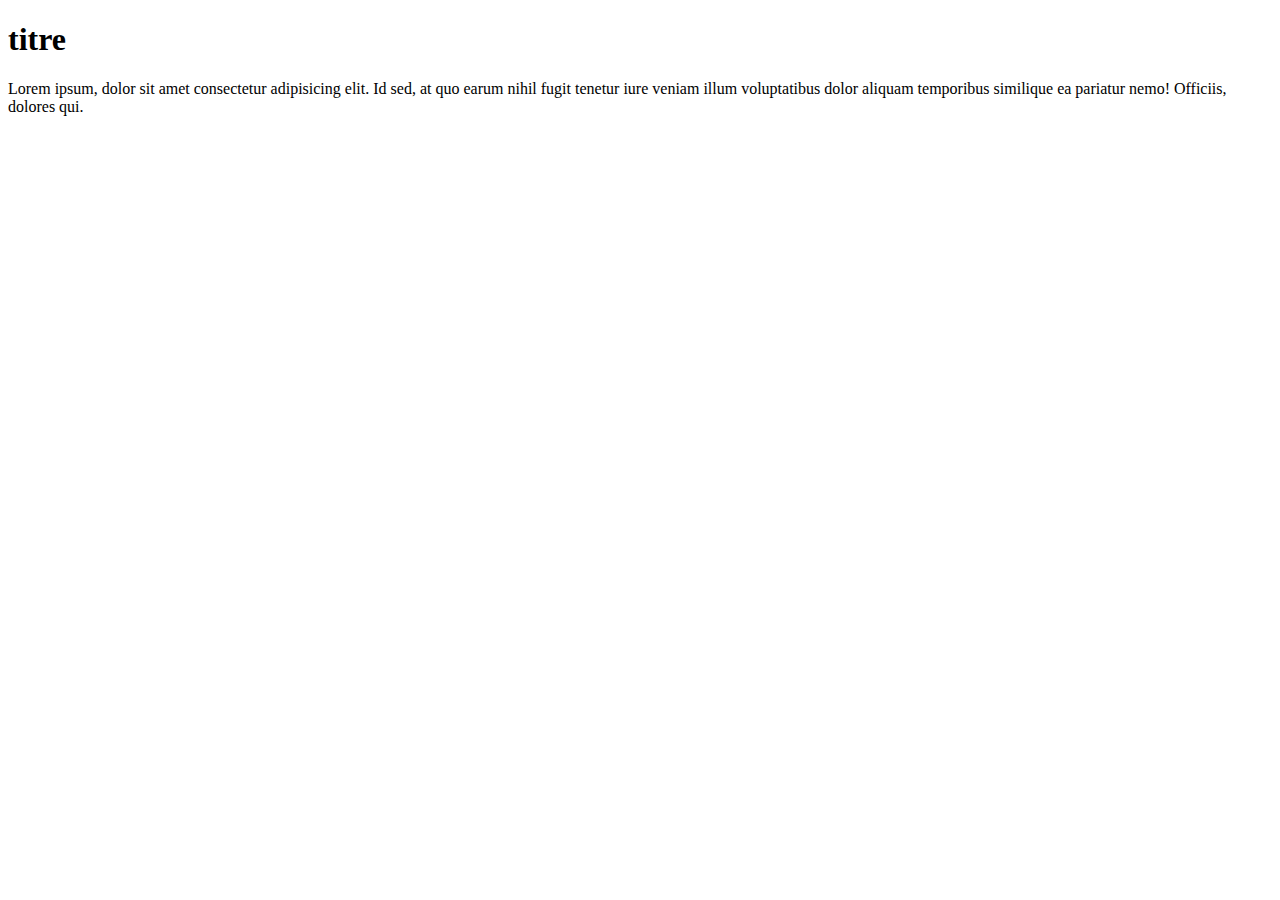
<file: soutienboot/index.html>
<!DOCTYPE html>
<html lang="en">
<head>
    <meta charset="UTF-8">
    <meta http-equiv="X-UA-Compatible" content="IE=edge">
    <meta name="viewport" content="width=device-width, initial-scale=1.0">
    <title>Document</title>
</head>
<body>
    <h1>titre</h1>
    <p>Lorem ipsum, dolor sit amet consectetur adipisicing elit. Id sed, at quo earum nihil fugit tenetur iure veniam illum voluptatibus dolor aliquam temporibus similique ea pariatur nemo! Officiis, dolores qui.</p>
</body>
</html>
</file>
